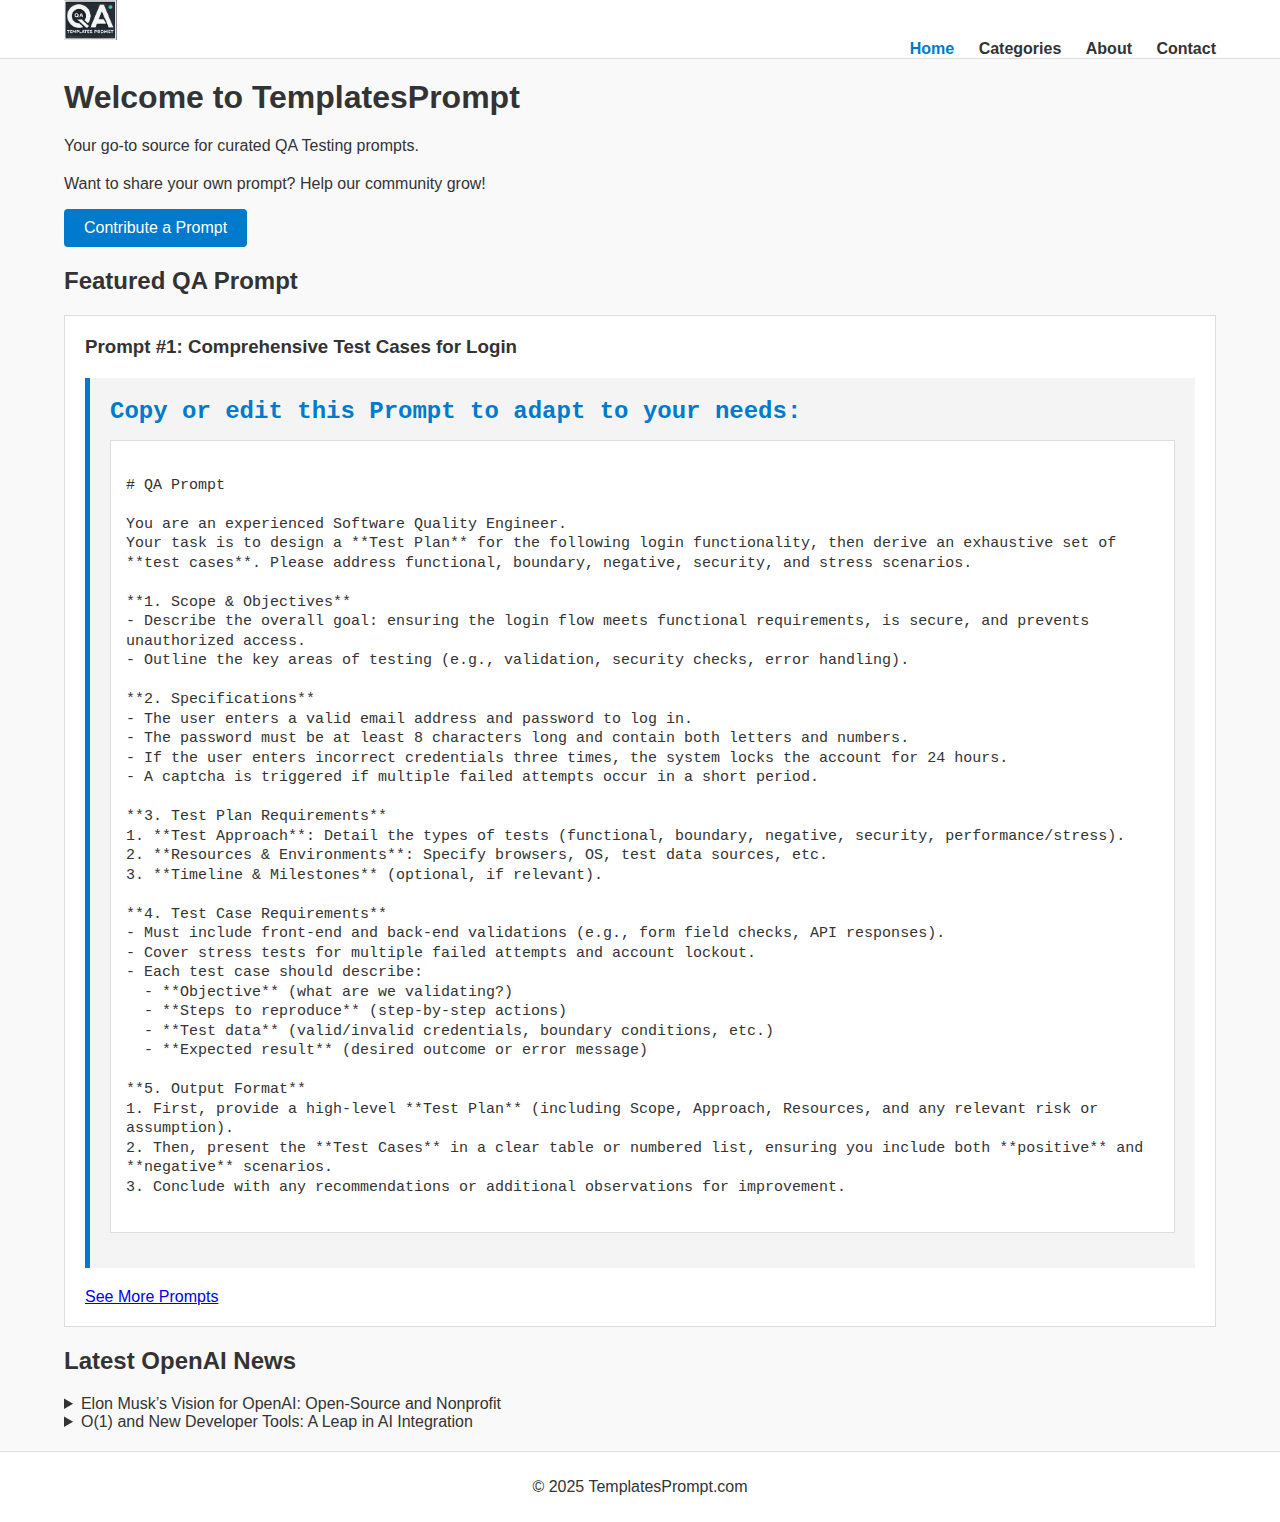
<file: index.html>
<!DOCTYPE html>
<html lang="en">
<head>
  <meta charset="UTF-8">
  <!-- Basic SEO meta tags -->
  <meta name="viewport" content="width=device-width, initial-scale=1.0">

  <!-- Primary Meta Tags -->
  <title>TemplatesPrompt - QA Testing Prompts and More</title>
  <meta name="description" content="TemplatesPrompt is your go-to source for curated QA testing prompts. Discover comprehensive test plans and contribute your own prompts to our growing community.">

  <!-- Optional: meta keywords -->
  <meta name="keywords" content="QA testing prompts, software testing, test cases, test plans, login security, prompt engineering">

  <!-- Social Sharing (Open Graph) -->
  <meta property="og:title" content="TemplatesPrompt - QA Testing Prompts and More">
  <meta property="og:description" content="Discover curated QA testing prompts, share your own, and explore best practices for software test plans.">
  <meta property="og:image" content="assets/img/logo.png">
  <meta property="og:type" content="website">

  <!-- Stylesheet -->
  <link rel="stylesheet" href="assets/css/styles.css">
</head>

<!-- Google tag (gtag.js) -->
<script async src="https://www.googletagmanager.com/gtag/js?id=G-46B45KTXHV"></script>
<script>
  window.dataLayer = window.dataLayer || [];
  function gtag(){dataLayer.push(arguments);}
  gtag('js', new Date());

  gtag('config', 'G-46B45KTXHV');
</script>

<body>
<div class="wrapper">
  <header>
    <div class="container">
      <div class="logo">
        <a href="index.html">
          <img src="assets/img/logo.png" alt="TemplatesPrompt Logo">
        </a>
      </div>
      <nav>
        <ul>
          <li><a href="index.html" class="active">Home</a></li>
          <li><a href="categories/index.html">Categories</a></li>
          <li><a href="about.html">About</a></li>
          <li><a href="contact.html">Contact</a></li>
        </ul>
      </nav>
    </div>
  </header>

  <main class="container">
    <h1>Welcome to TemplatesPrompt</h1>
    <p>Your go-to source for curated QA Testing prompts.</p>

    <!-- Collaboration Button / Link -->
    <div class="contribute-button" style="margin: 20px 0;">
      <p>Want to share your own prompt? Help our community grow!</p>
      <a href="https://forms.gle/Xg5mc1ScW5vLamNk7"
         target="_blank"
         rel="noopener"
         style="display: inline-block; padding: 10px 20px; background: #007acc; color: #fff; text-decoration: none; border-radius: 4px;">
        Contribute a Prompt
      </a>
    </div>

    <section class="featured-prompts">
      <h2>Featured QA Prompt</h2>
      <ul>
        <!-- Only 1 Prompt here -->
        <li>
          <h3>Prompt #1: Comprehensive Test Cases for Login</h3>
          <section class="featured-prompt">
            <h2>Copy or edit this Prompt to adapt to your needs:</h2>
            <pre><code class="markdown">
# QA Prompt

You are an experienced Software Quality Engineer.
Your task is to design a **Test Plan** for the following login functionality, then derive an exhaustive set of **test cases**. Please address functional, boundary, negative, security, and stress scenarios.

**1. Scope & Objectives**
- Describe the overall goal: ensuring the login flow meets functional requirements, is secure, and prevents unauthorized access.
- Outline the key areas of testing (e.g., validation, security checks, error handling).

**2. Specifications**
- The user enters a valid email address and password to log in.
- The password must be at least 8 characters long and contain both letters and numbers.
- If the user enters incorrect credentials three times, the system locks the account for 24 hours.
- A captcha is triggered if multiple failed attempts occur in a short period.

**3. Test Plan Requirements**
1. **Test Approach**: Detail the types of tests (functional, boundary, negative, security, performance/stress).
2. **Resources & Environments**: Specify browsers, OS, test data sources, etc.
3. **Timeline & Milestones** (optional, if relevant).

**4. Test Case Requirements**
- Must include front-end and back-end validations (e.g., form field checks, API responses).
- Cover stress tests for multiple failed attempts and account lockout.
- Each test case should describe:
  - **Objective** (what are we validating?)
  - **Steps to reproduce** (step-by-step actions)
  - **Test data** (valid/invalid credentials, boundary conditions, etc.)
  - **Expected result** (desired outcome or error message)

**5. Output Format**
1. First, provide a high-level **Test Plan** (including Scope, Approach, Resources, and any relevant risk or assumption).
2. Then, present the **Test Cases** in a clear table or numbered list, ensuring you include both **positive** and **negative** scenarios.
3. Conclude with any recommendations or additional observations for improvement.
            </code></pre>
          </section>
          <a href="categories/index.html">See More Prompts</a>
        </li>
      </ul>
    </section>

    <section class="latest-news">
      <h2>Latest OpenAI News</h2>

      <details>
        <summary>Elon Musk’s Vision for OpenAI: Open-Source and Nonprofit</summary>
        <p>
          A recent article from
          <a href="https://openai.com/index/elon-musk-wanted-an-openai-for-profit/" target="_blank" rel="noopener">
            OpenAI News
          </a>
          delves into Elon Musk's original intent for OpenAI to be fully open-source and nonprofit.
          While OpenAI has since transitioned into a hybrid for-profit model, this change highlights the challenges of balancing
          innovation, accessibility, and funding in the AI sector.
        </p>
        <p>
          For IT professionals, this shift raises questions about how these decisions may influence the pace at which AI advancements become available to the public and shape the ethical use of emerging technologies.
        </p>
      </details>

      <details>
        <summary>O(1) and New Developer Tools: A Leap in AI Integration</summary>
        <p>
          OpenAI’s latest update, as reported in
          <a href="https://openai.com/index/o1-and-new-tools-for-developers/" target="_blank" rel="noopener">
            OpenAI News
          </a>,
          introduces the groundbreaking O(1) architecture alongside new tools designed to make AI integration more efficient for developers.
          These advancements aim to lower the barriers to entry for utilizing AI in applications, enabling faster and more seamless implementation.
        </p>
        <p>
          This marks a strategic step toward democratizing AI by offering scalable, developer-friendly solutions, promising a shorter time-to-market for innovative AI-powered applications.
        </p>
      </details>
    </section>


  </main>

  <footer>
    <div class="container">
      <p>&copy; 2025 TemplatesPrompt.com</p>
    </div>
  </footer>
</div>
</body>
</html>
</file>
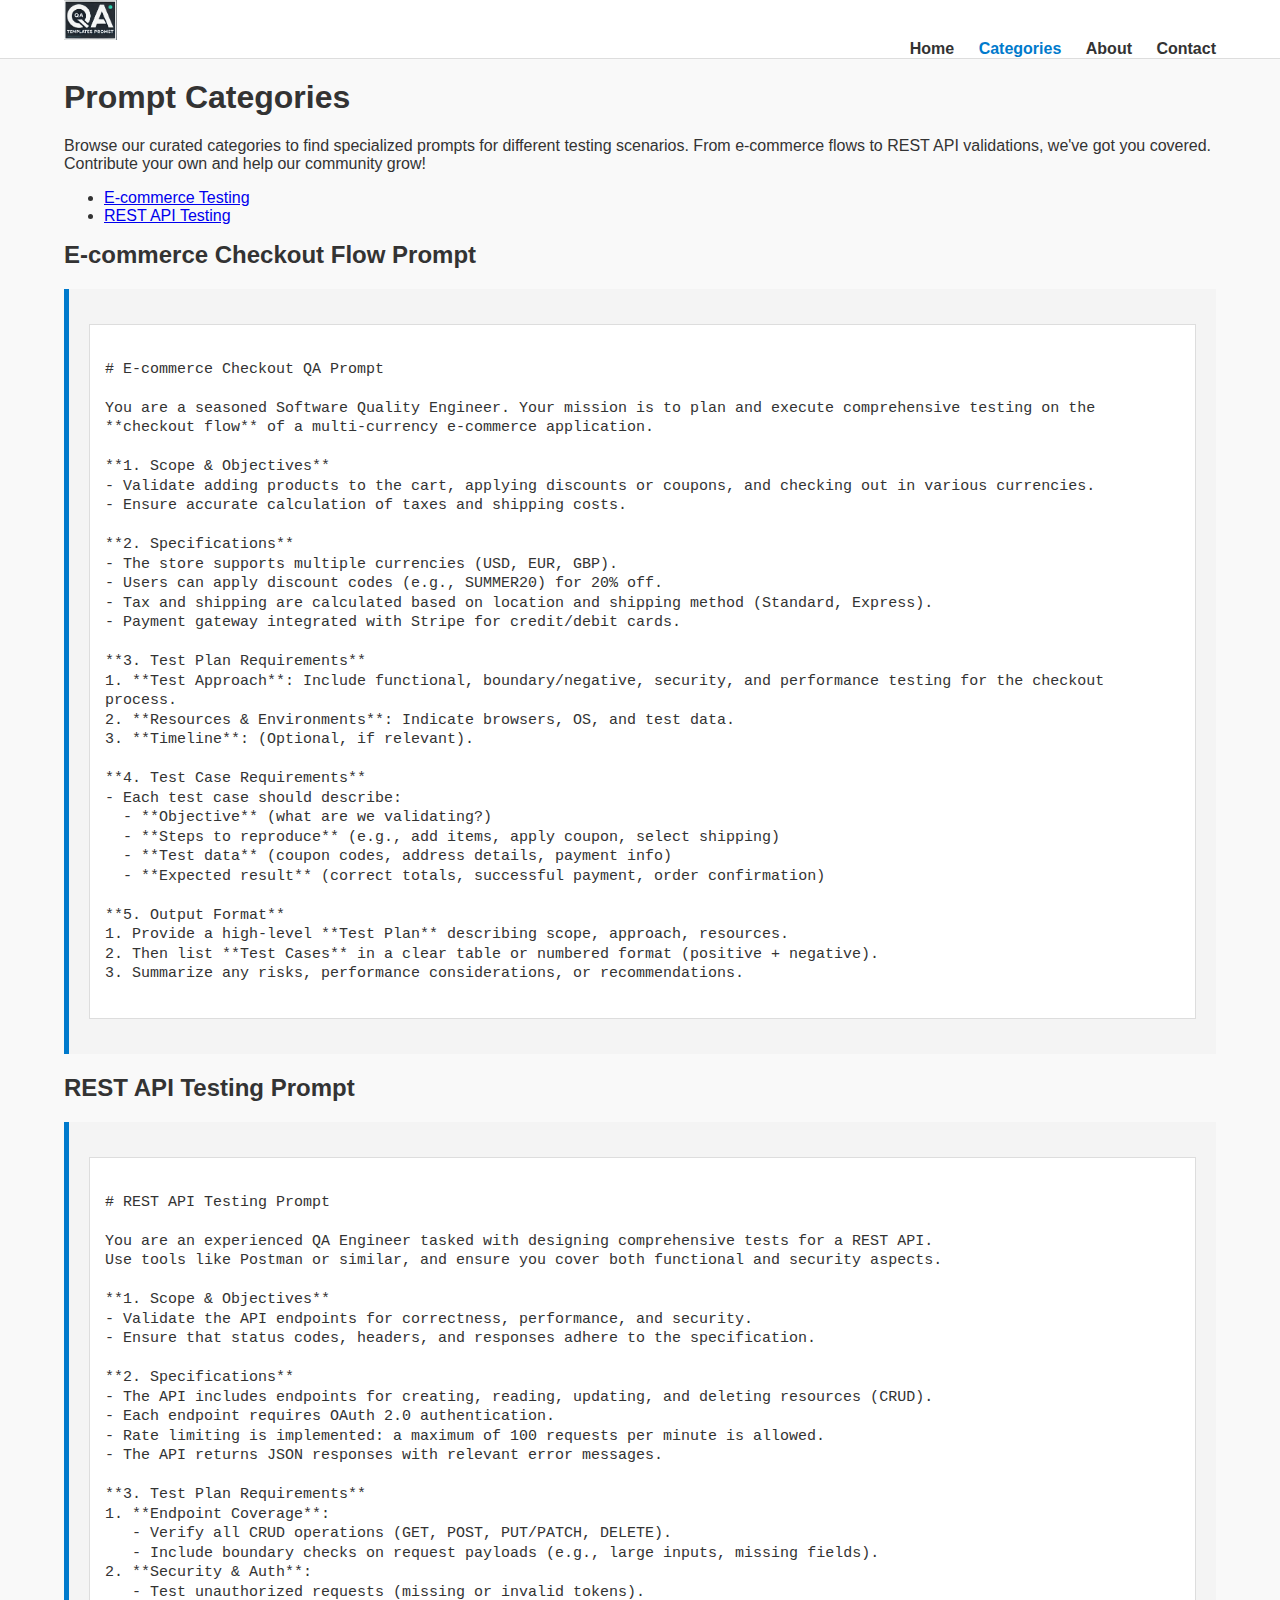
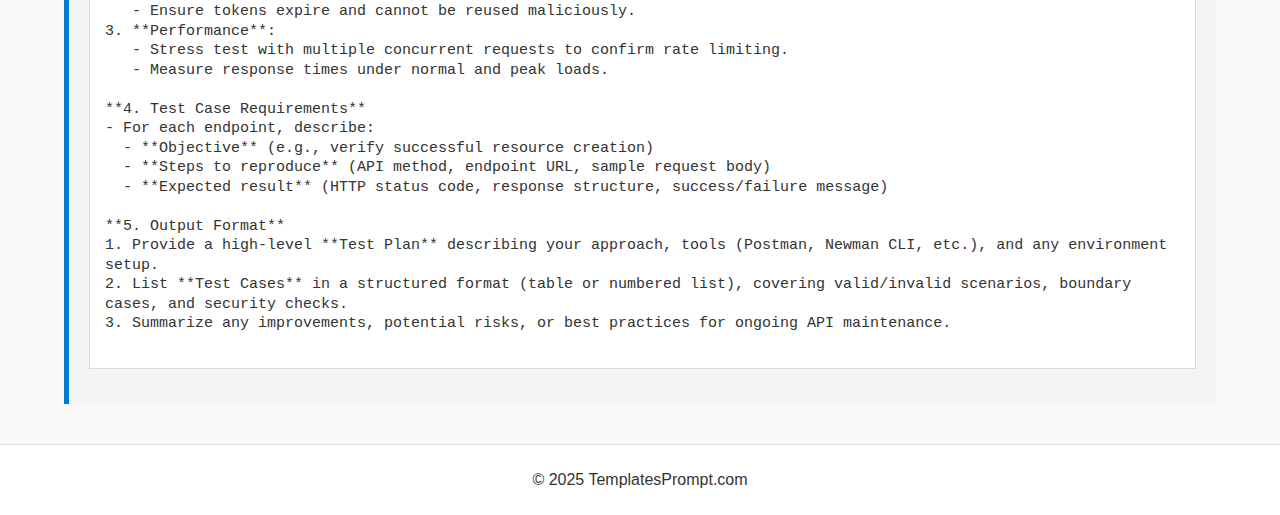
<file: categories/index.html>
<!DOCTYPE html>
<html lang="en">
<head>
  <meta charset="UTF-8">
  <meta name="viewport" content="width=device-width, initial-scale=1.0">
  <title>Prompt Categories | TemplatesPrompt</title>
  <meta name="description" content="Explore various prompt categories for QA testing, REST API scenarios, e-commerce flows, and more on TemplatesPrompt.">

  <!-- Social Sharing (Open Graph) -->
  <meta property="og:title" content="Prompt Categories | TemplatesPrompt">
  <meta property="og:description" content="Find QA testing prompts, e-commerce, REST APIs, and more. Contribute your own prompts to our community.">
  <meta property="og:image" content="../assets/img/logo.png">
  <meta property="og:type" content="website">

  <link rel="stylesheet" href="../assets/css/styles.css">
</head>
<body>
<div class="wrapper">
  <header>
    <div class="container">
      <a href="../index.html" class="logo">
        <img src="../assets/img/logo.png" alt="TemplatesPrompt Logo" />
      </a>
      <nav>
        <ul>
          <li><a href="../index.html">Home</a></li>
          <li><a href="index.html" class="active">Categories</a></li>
          <li><a href="../about.html">About</a></li>
          <li><a href="../contact.html">Contact</a></li>
        </ul>
      </nav>
    </div>
  </header>

  <!-- Google tag (gtag.js) -->
  <script async src="https://www.googletagmanager.com/gtag/js?id=G-46B45KTXHV"></script>
  <script>
    window.dataLayer = window.dataLayer || [];
    function gtag(){dataLayer.push(arguments);}
    gtag('js', new Date());

    gtag('config', 'G-46B45KTXHV');
  </script>


  <main class="container">
    <h1>Prompt Categories</h1>
    <p>
      Browse our curated categories to find specialized prompts for different testing scenarios.
      From e-commerce flows to REST API validations, we've got you covered.
      Contribute your own and help our community grow!
    </p>

    <!-- Category List -->
    <ul class="category-list">
      <li><a href="#ecommerce">E-commerce Testing</a></li>
      <li><a href="#restapi">REST API Testing</a></li>
      <!-- Add more categories or link to specific pages as you expand -->
    </ul>

    <!-- E-commerce Prompt -->
    <section id="ecommerce">
      <h2>E-commerce Checkout Flow Prompt</h2>
      <div class="featured-prompt">
        <pre><code class="markdown">
# E-commerce Checkout QA Prompt

You are a seasoned Software Quality Engineer. Your mission is to plan and execute comprehensive testing on the **checkout flow** of a multi-currency e-commerce application.

**1. Scope & Objectives**
- Validate adding products to the cart, applying discounts or coupons, and checking out in various currencies.
- Ensure accurate calculation of taxes and shipping costs.

**2. Specifications**
- The store supports multiple currencies (USD, EUR, GBP).
- Users can apply discount codes (e.g., SUMMER20) for 20% off.
- Tax and shipping are calculated based on location and shipping method (Standard, Express).
- Payment gateway integrated with Stripe for credit/debit cards.

**3. Test Plan Requirements**
1. **Test Approach**: Include functional, boundary/negative, security, and performance testing for the checkout process.
2. **Resources & Environments**: Indicate browsers, OS, and test data.
3. **Timeline**: (Optional, if relevant).

**4. Test Case Requirements**
- Each test case should describe:
  - **Objective** (what are we validating?)
  - **Steps to reproduce** (e.g., add items, apply coupon, select shipping)
  - **Test data** (coupon codes, address details, payment info)
  - **Expected result** (correct totals, successful payment, order confirmation)

**5. Output Format**
1. Provide a high-level **Test Plan** describing scope, approach, resources.
2. Then list **Test Cases** in a clear table or numbered format (positive + negative).
3. Summarize any risks, performance considerations, or recommendations.
       </code></pre>
      </div>
    </section>

    <!-- REST API Prompt -->
    <section id="restapi">
      <h2>REST API Testing Prompt</h2>
      <div class="featured-prompt">
        <pre><code class="markdown">
# REST API Testing Prompt

You are an experienced QA Engineer tasked with designing comprehensive tests for a REST API.
Use tools like Postman or similar, and ensure you cover both functional and security aspects.

**1. Scope & Objectives**
- Validate the API endpoints for correctness, performance, and security.
- Ensure that status codes, headers, and responses adhere to the specification.

**2. Specifications**
- The API includes endpoints for creating, reading, updating, and deleting resources (CRUD).
- Each endpoint requires OAuth 2.0 authentication.
- Rate limiting is implemented: a maximum of 100 requests per minute is allowed.
- The API returns JSON responses with relevant error messages.

**3. Test Plan Requirements**
1. **Endpoint Coverage**:
   - Verify all CRUD operations (GET, POST, PUT/PATCH, DELETE).
   - Include boundary checks on request payloads (e.g., large inputs, missing fields).
2. **Security & Auth**:
   - Test unauthorized requests (missing or invalid tokens).
   - Ensure tokens expire and cannot be reused maliciously.
3. **Performance**:
   - Stress test with multiple concurrent requests to confirm rate limiting.
   - Measure response times under normal and peak loads.

**4. Test Case Requirements**
- For each endpoint, describe:
  - **Objective** (e.g., verify successful resource creation)
  - **Steps to reproduce** (API method, endpoint URL, sample request body)
  - **Expected result** (HTTP status code, response structure, success/failure message)

**5. Output Format**
1. Provide a high-level **Test Plan** describing your approach, tools (Postman, Newman CLI, etc.), and any environment setup.
2. List **Test Cases** in a structured format (table or numbered list), covering valid/invalid scenarios, boundary cases, and security checks.
3. Summarize any improvements, potential risks, or best practices for ongoing API maintenance.
       </code></pre>
      </div>
    </section>
  </main>

  <footer>
    <div class="container">
      <p>&copy; 2025 TemplatesPrompt.com</p>
    </div>
  </footer>
</div>
</body>
</html>
</file>
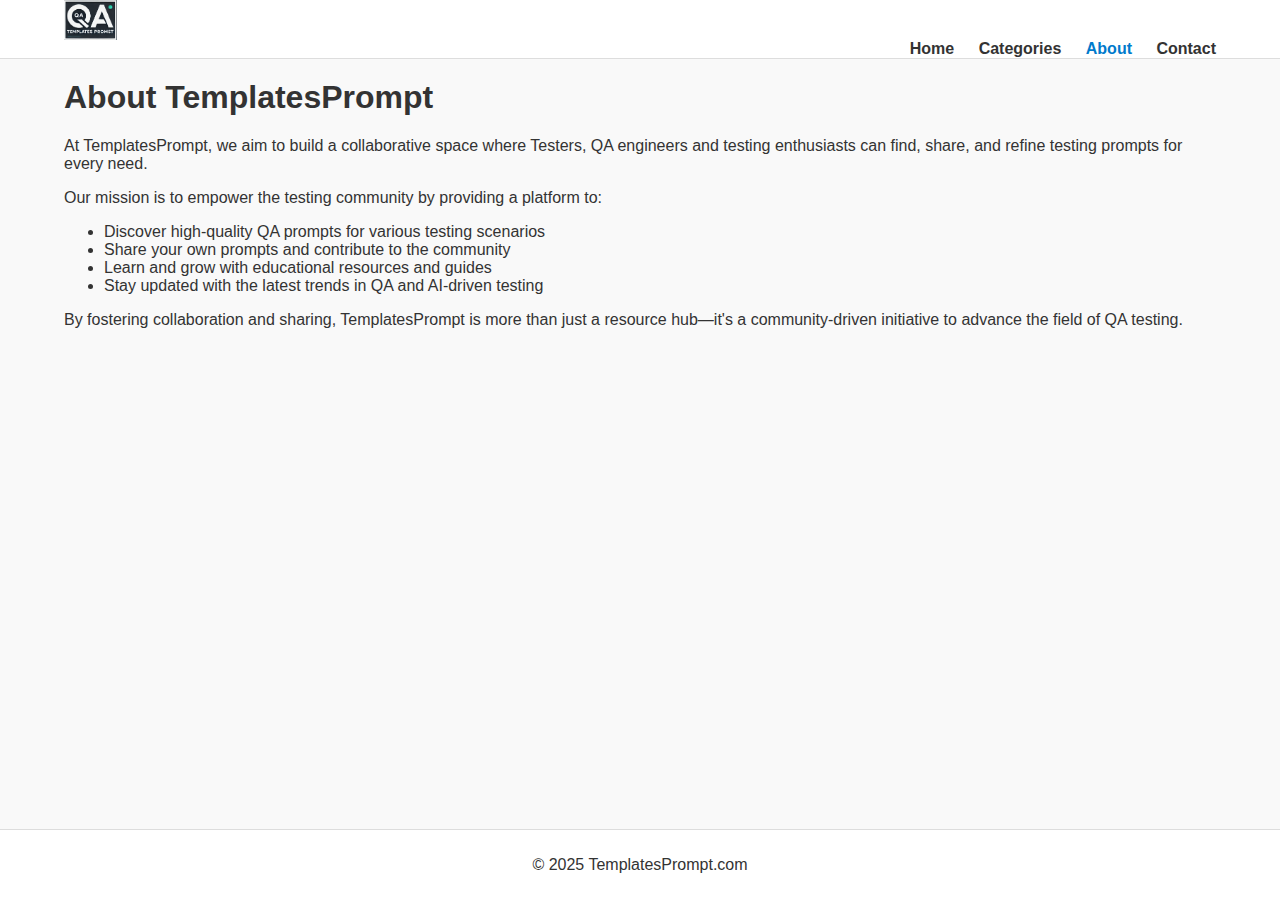
<file: about.html>
<!DOCTYPE html>
<html lang="en">
<head>
  <meta charset="UTF-8">
  <meta name="description" content="Discover and share QA prompts, contribute your own, and join a thriving community of testing enthusiasts.">
  <meta name="viewport" content="width=device-width, initial-scale=1.0">
  <title>About - TemplatesPrompt</title>
  <link rel="stylesheet" href="assets/css/styles.css">
</head>
<!-- Google tag (gtag.js) -->
<script async src="https://www.googletagmanager.com/gtag/js?id=G-46B45KTXHV"></script>
<script>
  window.dataLayer = window.dataLayer || [];
  function gtag(){dataLayer.push(arguments);}
  gtag('js', new Date());

  gtag('config', 'G-46B45KTXHV');
</script>
<body>
<div class="wrapper">
  <header>
    <div class="container">
      <div class="logo">
        <a href="index.html">
          <img src="assets/img/logo.png" alt="TemplatesPrompt Logo">
        </a>
      </div>
      <nav>
        <ul>
          <li><a href="index.html">Home</a></li>
          <li><a href="categories/index.html">Categories</a></li>
          <li><a href="about.html" class="active">About</a></li>
          <li><a href="contact.html">Contact</a></li>
        </ul>
      </nav>
    </div>
  </header>

  <main class="container">
    <h1>About TemplatesPrompt</h1>
    <p>At TemplatesPrompt, we aim to build a collaborative space where Testers, QA engineers and testing enthusiasts can find, share, and refine testing prompts for every need.</p>
    <p>Our mission is to empower the testing community by providing a platform to:</p>
    <ul>
      <li>Discover high-quality QA prompts for various testing scenarios</li>
      <li>Share your own prompts and contribute to the community</li>
      <li>Learn and grow with educational resources and guides</li>
      <li>Stay updated with the latest trends in QA and AI-driven testing</li>
    </ul>
    <p>By fostering collaboration and sharing, TemplatesPrompt is more than just a resource hub—it's a community-driven initiative to advance the field of QA testing.</p>
  </main>

  <footer>
    <div class="container">
      <p>&copy; 2025 TemplatesPrompt.com</p>
    </div>
  </footer>
</div>
</body>
</html>
</file>
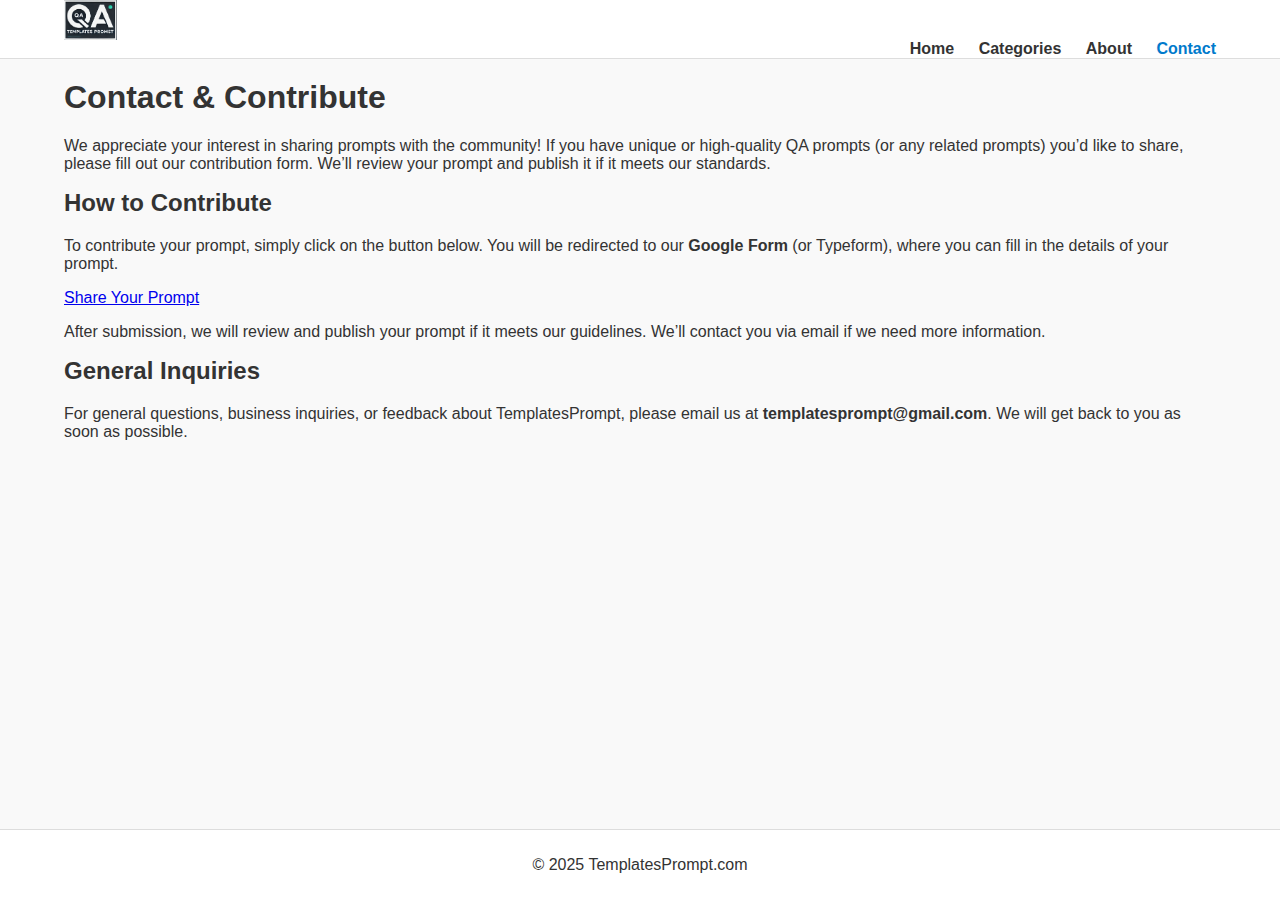
<file: contact.html>
<!DOCTYPE html>
<html lang="en">
<head>
  <meta charset="UTF-8">
  <meta name="description" content="Contact TemplatesPrompt for inquiries or collaborations.">
  <meta name="viewport" content="width=device-width, initial-scale=1.0">
  <title>Contact - TemplatesPrompt</title>
  <link rel="stylesheet" href="assets/css/styles.css">
</head>
<body>
<div class="wrapper">
  <header>
    <div class="container">
      <div class="logo">
        <a href="index.html">
          <img src="assets/img/logo.png" alt="TemplatesPrompt Logo">
        </a>
      </div>
      <nav>
        <ul>
          <li><a href="index.html">Home</a></li>
          <li><a href="categories/index.html">Categories</a></li>
          <li><a href="about.html">About</a></li>
          <li><a href="contact.html" class="active">Contact</a></li>
        </ul>
      </nav>
    </div>
  </header>

  <!-- Google tag (gtag.js) -->
  <script async src="https://www.googletagmanager.com/gtag/js?id=G-46B45KTXHV"></script>
  <script>
    window.dataLayer = window.dataLayer || [];
    function gtag(){dataLayer.push(arguments);}
    gtag('js', new Date());

    gtag('config', 'G-46B45KTXHV');
  </script>

  <main class="container">
    <h1>Contact &amp; Contribute</h1>
    <p>
      We appreciate your interest in sharing prompts with the community!
      If you have unique or high-quality QA prompts (or any related prompts) you’d like to share,
      please fill out our contribution form. We’ll review your prompt and publish it if it meets our standards.
    </p>

    <section class="contribution-section">
      <h2>How to Contribute</h2>
      <p>
        To contribute your prompt, simply click on the button below. You will be redirected to our
        <strong>Google Form</strong> (or Typeform), where you can fill in the details of your prompt.
      </p>
      <p>
        <a class="contribute-btn" href="https://forms.gle/Xg5mc1ScW5vLamNk7" target="_blank" rel="noopener">
          Share Your Prompt
        </a>
      </p>
      <p class="small-note">
        After submission, we will review and publish your prompt if it meets our guidelines.
        We’ll contact you via email if we need more information.
      </p>
    </section>

    <section class="contact-section">
      <h2>General Inquiries</h2>
      <p>
        For general questions, business inquiries, or feedback about TemplatesPrompt,
        please email us at <strong>templatesprompt@gmail.com</strong>. We will get back to you as soon as possible.
      </p>
    </section>
  </main>

  <footer>
    <div class="container">
      <p>&copy; 2025 TemplatesPrompt.com</p>
    </div>
  </footer>
</div>
</body>
</html>
</file>
<file: assets/css/styles.css>
/* Reset some basic margins and paddings */
* {
  box-sizing: border-box;
}

html, body {
  margin: 0;
  padding: 0;
  height: 100%;
  font-family: Arial, sans-serif;
  background: #f9f9f9;
  color: #333;
}

/*
  Use a flex container for the body to push the footer to the bottom when content is short.
*/
.wrapper {
  display: flex;
  flex-direction: column;
  min-height: 100vh;
}

/* Header, Main, Footer */
header, footer {
  background: #fff;
  border-bottom: 1px solid #ddd;
}
footer {
  border: none;
  border-top: 1px solid #ddd;
}

/* Container for consistent horizontal spacing */
.container {
  width: 90%;
  max-width: 1200px;
  margin: 0 auto;
}

/* Main expands to fill available space */
main.container {
  flex: 1 0 auto;
  padding: 20px 0;
}

/* Footer is pushed down due to flex layout */
footer .container {
  padding: 10px 0;
  text-align: center;
}

/* Logo and Navigation */
.logo img {
  height: 40px;
  vertical-align: middle;
}

nav ul {
  list-style: none;
  padding: 0;
  margin: 0;
  float: right;
}

nav ul li {
  display: inline-block;
  margin-left: 20px;
}

nav ul li a {
  text-decoration: none;
  color: #333;
  font-weight: 600;
  position: relative;
}

nav ul li a:hover,
nav ul li a.active {
  color: #007acc;
}

/* Clear floats in header container */
header .container::after {
  content: "";
  display: table;
  clear: both;
}

/* Headings and sections */
h1, h2, h3 {
  margin-top: 0;
  color: #333;
}

/* Featured prompts list or other lists */
.featured-prompts ul, .categories-list {
  list-style: none;
  padding: 0;
  margin: 0;
}

.featured-prompts ul li,
.categories-list li {
  background: #fff;
  padding: 20px;
  border: 1px solid #ddd;
  margin-bottom: 20px;
}

.featured-prompt {
  background: #f4f4f4;
  padding: 20px;
  border-left: 5px solid #007acc;
  margin: 20px 0;
  font-family: 'Courier New', Courier, monospace;
}

.featured-prompt pre {
  background: #fff;
  padding: 15px;
  border: 1px solid #ddd;
  overflow-x: auto;
  white-space: pre-wrap;
  word-wrap: break-word;
  max-width: 100%;
  line-height: 1.3;
  font-size: 15px;
}

.featured-prompt h2 {
  color: #007acc;
  margin-bottom: 10px;
}


/* Contact Form */
form {
  margin-top: 20px;
}

form label {
  display: block;
  margin-top: 15px;
  font-weight: bold;
}

form input,
form textarea {
  width: 100%;
  padding: 8px;
  margin-top: 5px;
  font-family: inherit;
  border: 1px solid #ccc;
  border-radius: 4px;
}

form button {
  margin-top: 20px;
  padding: 10px 20px;
  background: #007acc;
  color: #fff;
  border: none;
  cursor: pointer;
  border-radius: 4px;
}

form button:hover {
  background: #005fa3;
}

/* Responsive: small screens */
@media (max-width: 768px) {
  nav ul {
    float: none;
    text-align: center;
  }
  nav ul li {
    display: inline-block;
    margin-left: 10px;
    margin-right: 10px;
  }
  .logo, nav ul {
    display: block;
    text-align: center;
  }
  .logo img {
    margin: 10px 0;
  }
  .featured-prompt pre {
      font-size: 14px;
      padding: 10px;
    }
  details {
    margin-bottom: 15px;
    padding: 10px;
    background: #fff;
    border: 1px solid #ddd;
    border-radius: 4px;
  }
  details summary {
    cursor: pointer;
    font-weight: bold;
    outline: none;
  }
  details[open] {
    background: #fdfdfd;
    border-color: #ccc;
  }

}
</file>
